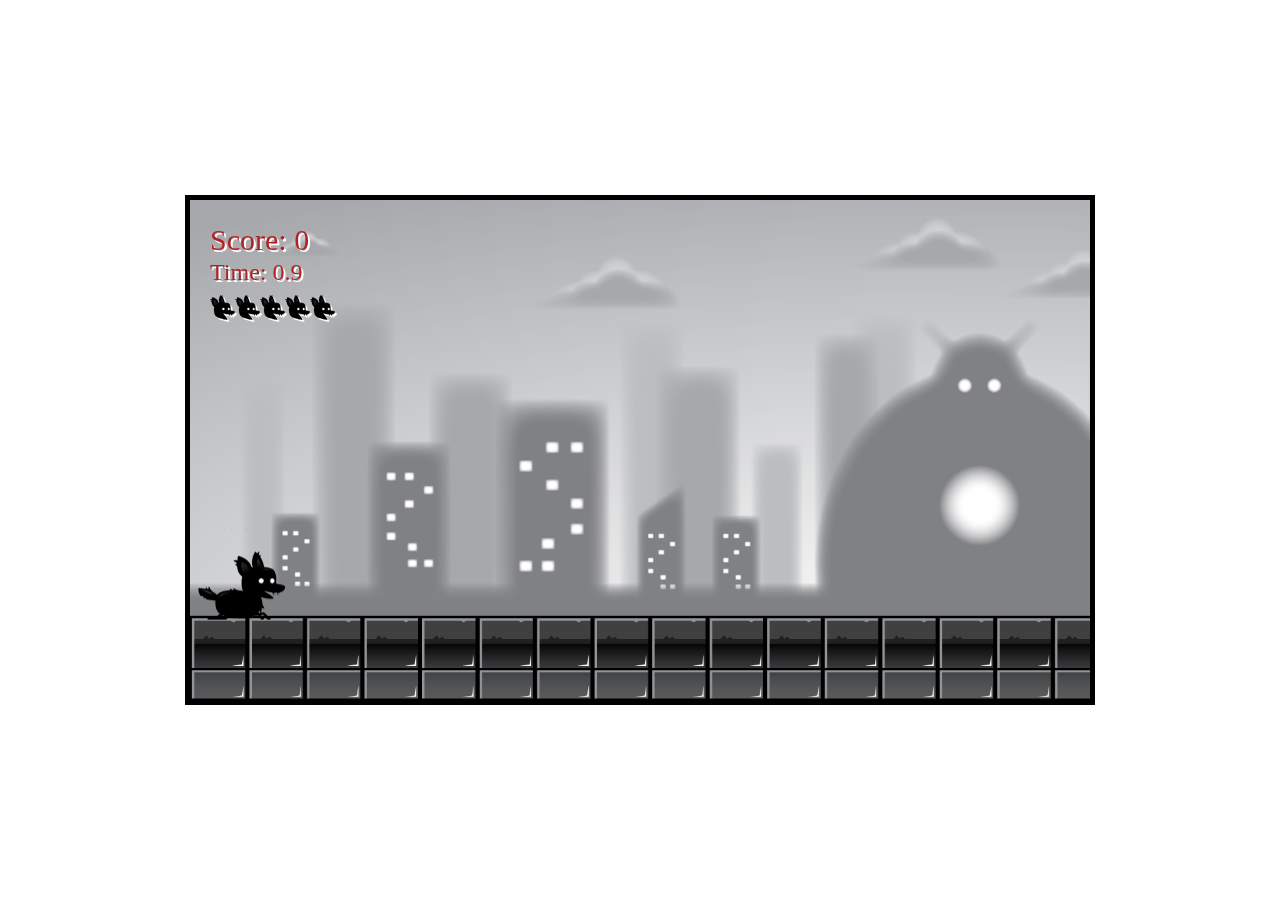
<file: gamedevfull/index.html>
<!DOCTYPE html>
<html lang="en">
<head>
    <meta charset="UTF-8">
    <meta http-equiv="X-UA-Compatible" content="IE=edge">
    <meta name="viewport" content="width=device-width, initial-scale=1.0">
    <title>Javascript Game</title>
    <link rel="stylesheet" href="style.css">
</head>
<body>
    <canvas id="canvas1"></canvas>
    
    <img id="player" src="assets/player.png">
    <img id="layer1" src="assets/layer-1.png">
    <img id="layer2" src="assets/layer-2.png">
    <img id="layer3" src="assets/layer-3.png">
    <img id="layer4" src="assets/layer-4.png">
    <img id="layer5" src="assets/layer-5.png">
    <img id="enemy_fly" src="assets/enemy_fly.png">
    <img id="enemy_plant" src="assets/enemy_plant.png">
    <img id="enemy_spider" src="assets/enemy_spider.png">  
    <img id="fire" src="assets/fire.png">
    <img id="collisionAnimation" src="assets/boom.png">
    <img id="lives" src="assets/lives.png">


    <script type="module" src="main.js"></script>
</body>
</html>
</file>
<file: gamedevfull/style.css>
* {
    margin: 0;
    padding: 0;
    box-sizing: border-box;
}

#canvas1 {
    border: 5px solid black;
    position: absolute;
    top: 50%;
    left: 50%;
    transform: translate(-50%, -50%);
    max-width: 100%;
    max-height: 100%;
}

#player, #layer1, #layer2, #layer3, #layer4, #layer5, #enemy_fly, #enemy_plant, #enemy_spider, #fire, #collisionAnimation, #lives {
    display: none;
}
</file>
